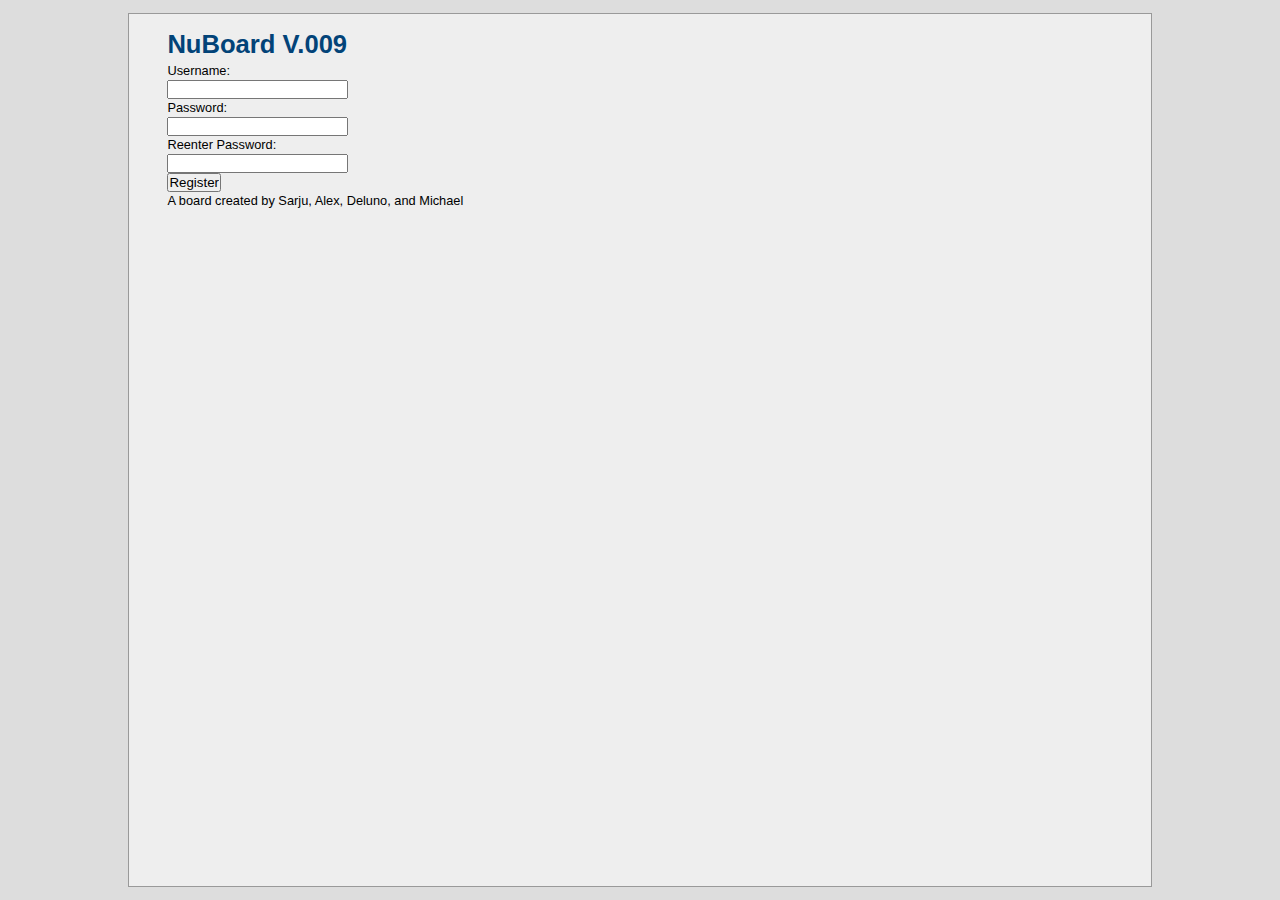
<file: register.html>
<html>
<head><title>NuBoard</title></head>
<link href="wampthemes/classic/style.css" type="text/css" rel="stylesheet" />
<body>
	<div class="pane">
		<div class="header"><h1><a href="">NuBoard V.009</a></h1></div>
		<div class="loginpane">
			<form action="addnewuser.php" method="POST">
				<p>Username:</p>
				<input type="text" id="usernameinput" name="usernameinput" />
				<p>Password:</p>
				<input type="password" id="passwordinput" name="passwordinput" />
				<p>Reenter Password:</p>
				<input type="password" id="passwordinput" name="passwordinput2"/>
				<p></p>
				<input type="submit" value="Register" />
			</form>
		</div>
		<div class="forumdesc">
			<p>A board created by Sarju, Alex, Deluno, and Michael</p>
		</div>
		<div class="content">
			
		</div>
	</div>
</body>
</html>
</file>
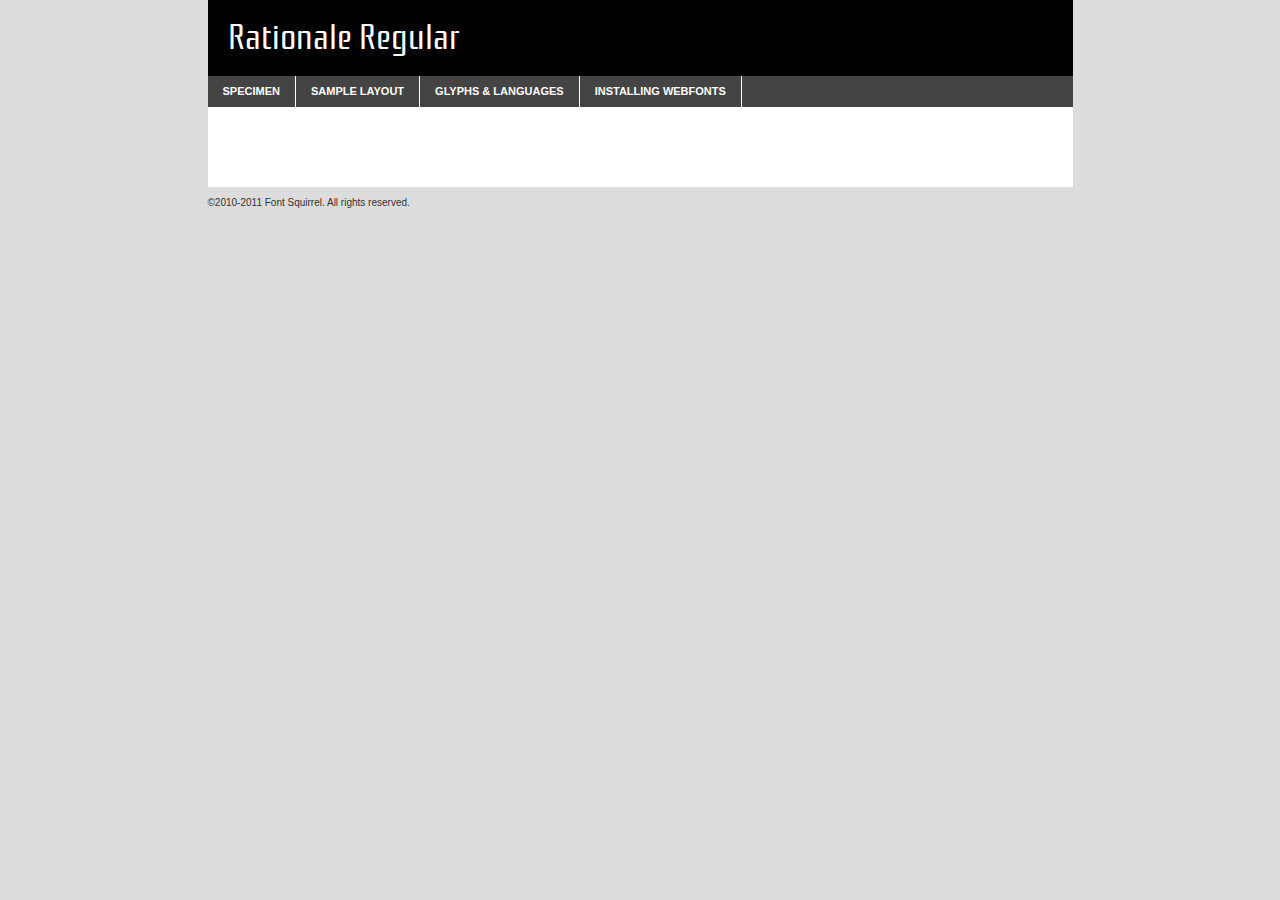
<file: wampthemes/modern/fonts/rationale-regular-demo.html>
<!DOCTYPE html PUBLIC "-//W3C//DTD XHTML 1.0 Transitional//EN"
	"http://www.w3.org/TR/xhtml1/DTD/xhtml1-transitional.dtd">

<html xmlns="http://www.w3.org/1999/xhtml" xml:lang="en" lang="en">
<head>
	<meta http-equiv="Content-Type" content="text/html; charset=utf-8" />
	<script src="http://ajax.googleapis.com/ajax/libs/jquery/1.7.2/jquery.min.js" type="text/javascript" charset="utf-8"></script>
	<script src="specimen_files/easytabs.js" type="text/javascript" charset="utf-8"></script>
	<link rel="stylesheet" href="specimen_files/specimen_stylesheet.css" type="text/css" charset="utf-8" />
	<link rel="stylesheet" href="stylesheet.css" type="text/css" charset="utf-8" />

	<style type="text/css">
					body{
				font-family: 'rationaleregular';
							}
		</style>

	<title>Rationale Regular Specimen</title>
	
	
	<script type="text/javascript" charset="utf-8">
		$(document).ready(function() {
			$('#container').easyTabs({defaultContent:1});
		});
	</script>
</head>

<body>
<div id="container">
	<div id="header">
		Rationale Regular	</div>
	<ul class="tabs">
		<li><a href="#specimen">Specimen</a></li>
		<li><a href="#layout">Sample Layout</a></li>
				<li><a href="#glyphs">Glyphs &amp; Languages</a></li>
		<li><a href="#installing">Installing Webfonts</a></li>
		
	</ul>
	
	<div id="main_content">

		
			<div id="specimen">
		
				<div class="section">
					<div class="grid12 firstcol">
						<div class="huge">AaBb</div>
					</div>
				</div>
		
				<div class="section">
					<div class="glyph_range">A&#x200B;B&#x200b;C&#x200b;D&#x200b;E&#x200b;F&#x200b;G&#x200b;H&#x200b;I&#x200b;J&#x200b;K&#x200b;L&#x200b;M&#x200b;N&#x200b;O&#x200b;P&#x200b;Q&#x200b;R&#x200b;S&#x200b;T&#x200b;U&#x200b;V&#x200b;W&#x200b;X&#x200b;Y&#x200b;Z&#x200b;a&#x200b;b&#x200b;c&#x200b;d&#x200b;e&#x200b;f&#x200b;g&#x200b;h&#x200b;i&#x200b;j&#x200b;k&#x200b;l&#x200b;m&#x200b;n&#x200b;o&#x200b;p&#x200b;q&#x200b;r&#x200b;s&#x200b;t&#x200b;u&#x200b;v&#x200b;w&#x200b;x&#x200b;y&#x200b;z&#x200b;1&#x200b;2&#x200b;3&#x200b;4&#x200b;5&#x200b;6&#x200b;7&#x200b;8&#x200b;9&#x200b;0&#x200b;&amp;&#x200b;.&#x200b;,&#x200b;?&#x200b;!&#x200b;&#64;&#x200b;(&#x200b;)&#x200b;#&#x200b;$&#x200b;%&#x200b;*&#x200b;+&#x200b;-&#x200b;=&#x200b;:&#x200b;;</div>
				</div>
				<div class="section">
					<div class="grid12 firstcol">
						<table class="sample_table">
							<tr><td>10</td><td class="size10">abcdefghijklmnopqrstuvwxyzABCDEFGHIJKLMNOPQRSTUVWXYZ0123456789abcdefghijklmnopqrstuvwxyzABCDEFGHIJKLMNOPQRSTUVWXYZ0123456789abcdefghijklmnopqrstuvwxyzABCDEFGHIJKLMNOPQRSTUVWXYZ</td></tr>
							<tr><td>11</td><td class="size11">abcdefghijklmnopqrstuvwxyzABCDEFGHIJKLMNOPQRSTUVWXYZ0123456789abcdefghijklmnopqrstuvwxyzABCDEFGHIJKLMNOPQRSTUVWXYZ0123456789abcdefghijklmnopqrstuvwxyzABCDEFGHIJKLMNOPQRSTUVWXYZ</td></tr>
							<tr><td>12</td><td class="size12">abcdefghijklmnopqrstuvwxyzABCDEFGHIJKLMNOPQRSTUVWXYZ0123456789abcdefghijklmnopqrstuvwxyzABCDEFGHIJKLMNOPQRSTUVWXYZ0123456789abcdefghijklmnopqrstuvwxyzABCDEFGHIJKLMNOPQRSTUVWXYZ</td></tr>
							<tr><td>13</td><td class="size13">abcdefghijklmnopqrstuvwxyzABCDEFGHIJKLMNOPQRSTUVWXYZ0123456789abcdefghijklmnopqrstuvwxyzABCDEFGHIJKLMNOPQRSTUVWXYZ0123456789abcdefghijklmnopqrstuvwxyzABCDEFGHIJKLMNOPQRSTUVWXYZ</td></tr>
							<tr><td>14</td><td class="size14">abcdefghijklmnopqrstuvwxyzABCDEFGHIJKLMNOPQRSTUVWXYZ0123456789abcdefghijklmnopqrstuvwxyzABCDEFGHIJKLMNOPQRSTUVWXYZ0123456789abcdefghijklmnopqrstuvwxyzABCDEFGHIJKLMNOPQRSTUVWXYZ</td></tr>
							<tr><td>16</td><td class="size16">abcdefghijklmnopqrstuvwxyzABCDEFGHIJKLMNOPQRSTUVWXYZ0123456789abcdefghijklmnopqrstuvwxyzABCDEFGHIJKLMNOPQRSTUVWXYZ</td></tr>
							<tr><td>18</td><td class="size18">abcdefghijklmnopqrstuvwxyzABCDEFGHIJKLMNOPQRSTUVWXYZ0123456789abcdefghijklmnopqrstuvwxyzABCDEFGHIJKLMNOPQRSTUVWXYZ</td></tr>
							<tr><td>20</td><td class="size20">abcdefghijklmnopqrstuvwxyzABCDEFGHIJKLMNOPQRSTUVWXYZ0123456789abcdefghijklmnopqrstuvwxyzABCDEFGHIJKLMNOPQRSTUVWXYZ</td></tr>
							<tr><td>24</td><td class="size24">abcdefghijklmnopqrstuvwxyzABCDEFGHIJKLMNOPQRSTUVWXYZ0123456789abcdefghijklmnopqrstuvwxyzABCDEFGHIJKLMNOPQRSTUVWXYZ</td></tr>
							<tr><td>30</td><td class="size30">abcdefghijklmnopqrstuvwxyzABCDEFGHIJKLMNOPQRSTUVWXYZ0123456789abcdefghijklmnopqrstuvwxyzABCDEFGHIJKLMNOPQRSTUVWXYZ</td></tr>
							<tr><td>36</td><td class="size36">abcdefghijklmnopqrstuvwxyzABCDEFGHIJKLMNOPQRSTUVWXYZ0123456789abcdefghijklmnopqrstuvwxyzABCDEFGHIJKLMNOPQRSTUVWXYZ</td></tr>
							<tr><td>48</td><td class="size48">abcdefghijklmnopqrstuvwxyzABCDEFGHIJKLMNOPQRSTUVWXYZ0123456789abcdefghijklmnopqrstuvwxyzABCDEFGHIJKLMNOPQRSTUVWXYZ</td></tr>
							<tr><td>60</td><td class="size60">abcdefghijklmnopqrstuvwxyzABCDEFGHIJKLMNOPQRSTUVWXYZ0123456789abcdefghijklmnopqrstuvwxyzABCDEFGHIJKLMNOPQRSTUVWXYZ</td></tr>
							<tr><td>72</td><td class="size72">abcdefghijklmnopqrstuvwxyzABCDEFGHIJKLMNOPQRSTUVWXYZ0123456789abcdefghijklmnopqrstuvwxyzABCDEFGHIJKLMNOPQRSTUVWXYZ</td></tr>
							<tr><td>90</td><td class="size90">abcdefghijklmnopqrstuvwxyzABCDEFGHIJKLMNOPQRSTUVWXYZ0123456789abcdefghijklmnopqrstuvwxyzABCDEFGHIJKLMNOPQRSTUVWXYZ</td></tr>
						</table>
				
					</div>
			
				</div>
		
		
		
								<div class="section" id="bodycomparison">


										<div id="xheight">
				<div class="fontbody">&#x25FC;&#x25FC;&#x25FC;&#x25FC;&#x25FC;&#x25FC;&#x25FC;&#x25FC;&#x25FC;&#x25FC;&#x25FC;&#x25FC;&#x25FC;&#x25FC;&#x25FC;&#x25FC;&#x25FC;&#x25FC;&#x25FC;&#x25FC;&#x25FC;&#x25FC;&#x25FC;&#x25FC;&#x25FC;&#x25FC;&#x25FC;&#x25FC;&#x25FC;&#x25FC;&#x25FC;&#x25FC;&#x25FC;&#x25FC;&#x25FC;&#x25FC;&#x25FC;&#x25FC;&#x25FC;&#x25FC;&#x25FC;&#x25FC;&#x25FC;&#x25FC;&#x25FC;&#x25FC;&#x25FC;&#x25FC;&#x25FC;&#x25FC;&#x25FC;&#x25FC;&#x25FC;&#x25FC;&#x25FC;&#x25FC;&#x25FC;&#x25FC;&#x25FC;&#x25FC;&#x25FC;&#x25FC;&#x25FC;&#x25FC;&#x25FC;&#x25FC;&#x25FC;&#x25FC;&#x25FC;&#x25FC;&#x25FC;&#x25FC;&#x25FC;&#x25FC;&#x25FC;&#x25FC;&#x25FC;&#x25FC;&#x25FC;&#x25FC;&#x25FC;&#x25FC;&#x25FC;&#x25FC;&#x25FC;&#x25FC;&#x25FC;&#x25FC;&#x25FC;&#x25FC;&#x25FC;&#x25FC;&#x25FC;&#x25FC;&#x25FC;&#x25FC;&#x25FC;&#x25FC;&#x25FC;body</div><div class="arialbody">body</div><div class="verdanabody">body</div><div class="georgiabody">body</div></div>
										<div class="fontbody" style="z-index:1">
											body<span>Rationale Regular</span>
										</div>
										<div class="arialbody" style="z-index:1">
											body<span>Arial</span>
										</div>
										<div class="verdanabody" style="z-index:1">
											body<span>Verdana</span>
										</div>
										<div class="georgiabody" style="z-index:1">
											body<span>Georgia</span>
										</div>



								</div>
		
		
				<div class="section psample psample_row1" id="">
					
					<div class="grid2 firstcol">
						<p class="size10"><span>10.</span>Aenean lacinia bibendum nulla sed consectetur. Fusce dapibus, tellus ac cursus commodo, tortor mauris condimentum nibh, ut fermentum massa justo sit amet risus. Nullam id dolor id nibh ultricies vehicula ut id elit. Cum sociis natoque penatibus et magnis dis parturient montes, nascetur ridiculus mus. Nulla vitae elit libero, a pharetra augue.</p>
			
					</div>
					<div class="grid3">
						<p class="size11"><span>11.</span>Aenean lacinia bibendum nulla sed consectetur. Fusce dapibus, tellus ac cursus commodo, tortor mauris condimentum nibh, ut fermentum massa justo sit amet risus. Nullam id dolor id nibh ultricies vehicula ut id elit. Cum sociis natoque penatibus et magnis dis parturient montes, nascetur ridiculus mus. Nulla vitae elit libero, a pharetra augue.</p>
			
					</div>
					<div class="grid3">
						<p class="size12"><span>12.</span>Aenean lacinia bibendum nulla sed consectetur. Fusce dapibus, tellus ac cursus commodo, tortor mauris condimentum nibh, ut fermentum massa justo sit amet risus. Nullam id dolor id nibh ultricies vehicula ut id elit. Cum sociis natoque penatibus et magnis dis parturient montes, nascetur ridiculus mus. Nulla vitae elit libero, a pharetra augue.</p>
			
					</div>
					<div class="grid4">
						<p class="size13"><span>13.</span>Aenean lacinia bibendum nulla sed consectetur. Fusce dapibus, tellus ac cursus commodo, tortor mauris condimentum nibh, ut fermentum massa justo sit amet risus. Nullam id dolor id nibh ultricies vehicula ut id elit. Cum sociis natoque penatibus et magnis dis parturient montes, nascetur ridiculus mus. Nulla vitae elit libero, a pharetra augue.</p>
			
					</div>
					<div class="white_blend"></div>
					
				</div>
				<div class="section psample psample_row2" id="">
					<div class="grid3 firstcol">
						<p class="size14"><span>14.</span>Aenean lacinia bibendum nulla sed consectetur. Fusce dapibus, tellus ac cursus commodo, tortor mauris condimentum nibh, ut fermentum massa justo sit amet risus. Nullam id dolor id nibh ultricies vehicula ut id elit. Cum sociis natoque penatibus et magnis dis parturient montes, nascetur ridiculus mus. Nulla vitae elit libero, a pharetra augue.</p>
			
					</div>
					<div class="grid4">
						<p class="size16"><span>16.</span>Aenean lacinia bibendum nulla sed consectetur. Fusce dapibus, tellus ac cursus commodo, tortor mauris condimentum nibh, ut fermentum massa justo sit amet risus. Nullam id dolor id nibh ultricies vehicula ut id elit. Cum sociis natoque penatibus et magnis dis parturient montes, nascetur ridiculus mus. Nulla vitae elit libero, a pharetra augue.</p>
			
					</div>
					<div class="grid5">
						<p class="size18"><span>18.</span>Aenean lacinia bibendum nulla sed consectetur. Fusce dapibus, tellus ac cursus commodo, tortor mauris condimentum nibh, ut fermentum massa justo sit amet risus. Nullam id dolor id nibh ultricies vehicula ut id elit. Cum sociis natoque penatibus et magnis dis parturient montes, nascetur ridiculus mus. Nulla vitae elit libero, a pharetra augue.</p>
			
					</div>

					<div class="white_blend"></div>

				</div>
				
				<div class="section psample psample_row3" id="">
					<div class="grid5 firstcol">
						<p class="size20"><span>20.</span>Aenean lacinia bibendum nulla sed consectetur. Fusce dapibus, tellus ac cursus commodo, tortor mauris condimentum nibh, ut fermentum massa justo sit amet risus. Nullam id dolor id nibh ultricies vehicula ut id elit. Cum sociis natoque penatibus et magnis dis parturient montes, nascetur ridiculus mus. Nulla vitae elit libero, a pharetra augue.</p>
					</div>
					<div class="grid7">
						<p class="size24"><span>24.</span>Aenean lacinia bibendum nulla sed consectetur. Fusce dapibus, tellus ac cursus commodo, tortor mauris condimentum nibh, ut fermentum massa justo sit amet risus. Nullam id dolor id nibh ultricies vehicula ut id elit. Cum sociis natoque penatibus et magnis dis parturient montes, nascetur ridiculus mus. Nulla vitae elit libero, a pharetra augue.</p>
					</div>
					
					<div class="white_blend"></div>
					
				</div>
				
				<div class="section psample psample_row4" id="">
					<div class="grid12 firstcol">
						<p class="size30"><span>30.</span>Aenean lacinia bibendum nulla sed consectetur. Fusce dapibus, tellus ac cursus commodo, tortor mauris condimentum nibh, ut fermentum massa justo sit amet risus. Nullam id dolor id nibh ultricies vehicula ut id elit. Cum sociis natoque penatibus et magnis dis parturient montes, nascetur ridiculus mus. Nulla vitae elit libero, a pharetra augue.</p>
					</div>
					<div class="white_blend"></div>
					
				</div>
				
				
				
				<div class="section psample psample_row1 fullreverse">
					<div class="grid2 firstcol">
						<p class="size10"><span>10.</span>Aenean lacinia bibendum nulla sed consectetur. Fusce dapibus, tellus ac cursus commodo, tortor mauris condimentum nibh, ut fermentum massa justo sit amet risus. Nullam id dolor id nibh ultricies vehicula ut id elit. Cum sociis natoque penatibus et magnis dis parturient montes, nascetur ridiculus mus. Nulla vitae elit libero, a pharetra augue.</p>
			
					</div>
					<div class="grid3">
						<p class="size11"><span>11.</span>Aenean lacinia bibendum nulla sed consectetur. Fusce dapibus, tellus ac cursus commodo, tortor mauris condimentum nibh, ut fermentum massa justo sit amet risus. Nullam id dolor id nibh ultricies vehicula ut id elit. Cum sociis natoque penatibus et magnis dis parturient montes, nascetur ridiculus mus. Nulla vitae elit libero, a pharetra augue.</p>
			
					</div>
					<div class="grid3">
						<p class="size12"><span>12.</span>Aenean lacinia bibendum nulla sed consectetur. Fusce dapibus, tellus ac cursus commodo, tortor mauris condimentum nibh, ut fermentum massa justo sit amet risus. Nullam id dolor id nibh ultricies vehicula ut id elit. Cum sociis natoque penatibus et magnis dis parturient montes, nascetur ridiculus mus. Nulla vitae elit libero, a pharetra augue.</p>
			
					</div>
					<div class="grid4">
						<p class="size13"><span>13.</span>Aenean lacinia bibendum nulla sed consectetur. Fusce dapibus, tellus ac cursus commodo, tortor mauris condimentum nibh, ut fermentum massa justo sit amet risus. Nullam id dolor id nibh ultricies vehicula ut id elit. Cum sociis natoque penatibus et magnis dis parturient montes, nascetur ridiculus mus. Nulla vitae elit libero, a pharetra augue.</p>
			
					</div>
					<div class="black_blend"></div>
					
				</div>
				
				<div class="section psample psample_row2 fullreverse">
					<div class="grid3 firstcol">
						<p class="size14"><span>14.</span>Aenean lacinia bibendum nulla sed consectetur. Fusce dapibus, tellus ac cursus commodo, tortor mauris condimentum nibh, ut fermentum massa justo sit amet risus. Nullam id dolor id nibh ultricies vehicula ut id elit. Cum sociis natoque penatibus et magnis dis parturient montes, nascetur ridiculus mus. Nulla vitae elit libero, a pharetra augue.</p>
			
					</div>
					<div class="grid4">
						<p class="size16"><span>16.</span>Aenean lacinia bibendum nulla sed consectetur. Fusce dapibus, tellus ac cursus commodo, tortor mauris condimentum nibh, ut fermentum massa justo sit amet risus. Nullam id dolor id nibh ultricies vehicula ut id elit. Cum sociis natoque penatibus et magnis dis parturient montes, nascetur ridiculus mus. Nulla vitae elit libero, a pharetra augue.</p>
			
					</div>
					<div class="grid5">
						<p class="size18"><span>18.</span>Aenean lacinia bibendum nulla sed consectetur. Fusce dapibus, tellus ac cursus commodo, tortor mauris condimentum nibh, ut fermentum massa justo sit amet risus. Nullam id dolor id nibh ultricies vehicula ut id elit. Cum sociis natoque penatibus et magnis dis parturient montes, nascetur ridiculus mus. Nulla vitae elit libero, a pharetra augue.</p>
			
					</div>
					<div class="black_blend"></div>

				</div>
				
				<div class="section psample fullreverse psample_row3" id="">
					<div class="grid5 firstcol">
						<p class="size20"><span>20.</span>Aenean lacinia bibendum nulla sed consectetur. Fusce dapibus, tellus ac cursus commodo, tortor mauris condimentum nibh, ut fermentum massa justo sit amet risus. Nullam id dolor id nibh ultricies vehicula ut id elit. Cum sociis natoque penatibus et magnis dis parturient montes, nascetur ridiculus mus. Nulla vitae elit libero, a pharetra augue.</p>
					</div>
					<div class="grid7">
						<p class="size24"><span>24.</span>Aenean lacinia bibendum nulla sed consectetur. Fusce dapibus, tellus ac cursus commodo, tortor mauris condimentum nibh, ut fermentum massa justo sit amet risus. Nullam id dolor id nibh ultricies vehicula ut id elit. Cum sociis natoque penatibus et magnis dis parturient montes, nascetur ridiculus mus. Nulla vitae elit libero, a pharetra augue.</p>
					</div>
					
					<div class="black_blend"></div>
					
				</div>
				
				<div class="section psample fullreverse psample_row4" id="" style="border-bottom: 20px #000 solid;">
					<div class="grid12 firstcol">
						<p class="size30"><span>30.</span>Aenean lacinia bibendum nulla sed consectetur. Fusce dapibus, tellus ac cursus commodo, tortor mauris condimentum nibh, ut fermentum massa justo sit amet risus. Nullam id dolor id nibh ultricies vehicula ut id elit. Cum sociis natoque penatibus et magnis dis parturient montes, nascetur ridiculus mus. Nulla vitae elit libero, a pharetra augue.</p>
					</div>
					<div class="black_blend"></div>
					
				</div>
				
				
				
				
			</div>
			
			<div id="layout">
				
				<div class="section">
					
					<div class="grid12 firstcol">
						<h1>Lorem Ipsum Dolor</h1>
						<h2>Etiam porta sem malesuada magna mollis euismod</h2>
						
						<p class="byline">By <a href="#link">Aenean Lacinia</a></p>
					</div>
				</div>
				<div class="section">
					<div class="grid8 firstcol">
						<p class="large">Donec sed odio dui. Morbi leo risus, porta ac consectetur ac, vestibulum at eros. Fusce dapibus, tellus ac cursus commodo, tortor mauris condimentum nibh, ut fermentum massa justo sit amet risus. </p>

						
						<h3>Pellentesque ornare sem</h3>

						<p>Maecenas sed diam eget risus varius blandit sit amet non magna. Maecenas faucibus mollis interdum. Donec ullamcorper nulla non metus auctor fringilla. Nullam id dolor id nibh ultricies vehicula ut id elit. Nullam id dolor id nibh ultricies vehicula ut id elit. </p>

						<p>Aenean eu leo quam. Pellentesque ornare sem lacinia quam venenatis vestibulum. Lorem ipsum dolor sit amet, consectetur adipiscing elit. Cum sociis natoque penatibus et magnis dis parturient montes, nascetur ridiculus mus. </p>

						<p>Nulla vitae elit libero, a pharetra augue. Praesent commodo cursus magna, vel scelerisque nisl consectetur et. Aenean lacinia bibendum nulla sed consectetur. </p>

						<p>Nullam quis risus eget urna mollis ornare vel eu leo. Nullam quis risus eget urna mollis ornare vel eu leo. Maecenas sed diam eget risus varius blandit sit amet non magna. Donec ullamcorper nulla non metus auctor fringilla. </p>

						<h3>Cras mattis consectetur</h3>

						<p>Aenean eu leo quam. Pellentesque ornare sem lacinia quam venenatis vestibulum. Aenean lacinia bibendum nulla sed consectetur. Integer posuere erat a ante venenatis dapibus posuere velit aliquet. Cras mattis consectetur purus sit amet fermentum. </p>

						<p>Nullam id dolor id nibh ultricies vehicula ut id elit. Nullam quis risus eget urna mollis ornare vel eu leo. Cras mattis consectetur purus sit amet fermentum.</p>
					</div>
					
					<div class="grid4 sidebar">
						
						<div class="box reverse">
							<p class="last">Nullam quis risus eget urna mollis ornare vel eu leo. Donec ullamcorper nulla non metus auctor fringilla. Cras mattis consectetur purus sit amet fermentum. Sed posuere consectetur est at lobortis. Lorem ipsum dolor sit amet, consectetur adipiscing elit. </p>
						</div>
						
						<p class="caption">Maecenas sed diam eget risus varius.</p>

						<p>Vestibulum id ligula porta felis euismod semper. Integer posuere erat a ante venenatis dapibus posuere velit aliquet. Vestibulum id ligula porta felis euismod semper. Sed posuere consectetur est at lobortis. Maecenas sed diam eget risus varius blandit sit amet non magna. Fusce dapibus, tellus ac cursus commodo, tortor mauris condimentum nibh, ut fermentum massa justo sit amet risus. </p>

					

						<p>Duis mollis, est non commodo luctus, nisi erat porttitor ligula, eget lacinia odio sem nec elit. Aenean lacinia bibendum nulla sed consectetur. Vivamus sagittis lacus vel augue laoreet rutrum faucibus dolor auctor. Aenean lacinia bibendum nulla sed consectetur. Nullam quis risus eget urna mollis ornare vel eu leo. </p>

						<p>Praesent commodo cursus magna, vel scelerisque nisl consectetur et. Donec ullamcorper nulla non metus auctor fringilla. Maecenas faucibus mollis interdum. Fusce dapibus, tellus ac cursus commodo, tortor mauris condimentum nibh, ut fermentum massa justo sit amet risus. </p>

					</div>
				</div>
				
			</div>


			



		<div id="glyphs">
			<div class="section">
				<div class="grid12 firstcol">
			
				<h1>Language Support</h1>
				<p>The subset of Rationale Regular in this kit supports the following languages:<br />
			
					Albanian, Basque, Breton, Chamorro, Danish, English, Faroese, Finnish, Frisian, Galician, German, Icelandic, Italian, Malagasy, Norwegian, Portuguese, Spanish, Swedish				</p>
				<h1>Glyph Chart</h1>
				<p>The subset of Rationale Regular in this kit includes all the glyphs listed below. Unicode entities are included above each glyph to help you insert individual characters into your layout.</p>
				<div id="glyph_chart">
			
																				 <div><p>&amp;#13;</p>&#13;</div>
																				 <div><p>&amp;#32;</p>&#32;</div>
																				 <div><p>&amp;#33;</p>&#33;</div>
																				 <div><p>&amp;#34;</p>&#34;</div>
																				 <div><p>&amp;#35;</p>&#35;</div>
																				 <div><p>&amp;#36;</p>&#36;</div>
																				 <div><p>&amp;#37;</p>&#37;</div>
																				 <div><p>&amp;#38;</p>&#38;</div>
																				 <div><p>&amp;#39;</p>&#39;</div>
																				 <div><p>&amp;#40;</p>&#40;</div>
																				 <div><p>&amp;#41;</p>&#41;</div>
																				 <div><p>&amp;#42;</p>&#42;</div>
																				 <div><p>&amp;#43;</p>&#43;</div>
																				 <div><p>&amp;#44;</p>&#44;</div>
																				 <div><p>&amp;#45;</p>&#45;</div>
																				 <div><p>&amp;#46;</p>&#46;</div>
																				 <div><p>&amp;#47;</p>&#47;</div>
																				 <div><p>&amp;#48;</p>&#48;</div>
																				 <div><p>&amp;#49;</p>&#49;</div>
																				 <div><p>&amp;#50;</p>&#50;</div>
																				 <div><p>&amp;#51;</p>&#51;</div>
																				 <div><p>&amp;#52;</p>&#52;</div>
																				 <div><p>&amp;#53;</p>&#53;</div>
																				 <div><p>&amp;#54;</p>&#54;</div>
																				 <div><p>&amp;#55;</p>&#55;</div>
																				 <div><p>&amp;#56;</p>&#56;</div>
																				 <div><p>&amp;#57;</p>&#57;</div>
																				 <div><p>&amp;#58;</p>&#58;</div>
																				 <div><p>&amp;#59;</p>&#59;</div>
																				 <div><p>&amp;#60;</p>&#60;</div>
																				 <div><p>&amp;#61;</p>&#61;</div>
																				 <div><p>&amp;#62;</p>&#62;</div>
																				 <div><p>&amp;#63;</p>&#63;</div>
																				 <div><p>&amp;#64;</p>&#64;</div>
																				 <div><p>&amp;#65;</p>&#65;</div>
																				 <div><p>&amp;#66;</p>&#66;</div>
																				 <div><p>&amp;#67;</p>&#67;</div>
																				 <div><p>&amp;#68;</p>&#68;</div>
																				 <div><p>&amp;#69;</p>&#69;</div>
																				 <div><p>&amp;#70;</p>&#70;</div>
																				 <div><p>&amp;#71;</p>&#71;</div>
																				 <div><p>&amp;#72;</p>&#72;</div>
																				 <div><p>&amp;#73;</p>&#73;</div>
																				 <div><p>&amp;#74;</p>&#74;</div>
																				 <div><p>&amp;#75;</p>&#75;</div>
																				 <div><p>&amp;#76;</p>&#76;</div>
																				 <div><p>&amp;#77;</p>&#77;</div>
																				 <div><p>&amp;#78;</p>&#78;</div>
																				 <div><p>&amp;#79;</p>&#79;</div>
																				 <div><p>&amp;#80;</p>&#80;</div>
																				 <div><p>&amp;#81;</p>&#81;</div>
																				 <div><p>&amp;#82;</p>&#82;</div>
																				 <div><p>&amp;#83;</p>&#83;</div>
																				 <div><p>&amp;#84;</p>&#84;</div>
																				 <div><p>&amp;#85;</p>&#85;</div>
																				 <div><p>&amp;#86;</p>&#86;</div>
																				 <div><p>&amp;#87;</p>&#87;</div>
																				 <div><p>&amp;#88;</p>&#88;</div>
																				 <div><p>&amp;#89;</p>&#89;</div>
																				 <div><p>&amp;#90;</p>&#90;</div>
																				 <div><p>&amp;#91;</p>&#91;</div>
																				 <div><p>&amp;#92;</p>&#92;</div>
																				 <div><p>&amp;#93;</p>&#93;</div>
																				 <div><p>&amp;#94;</p>&#94;</div>
																				 <div><p>&amp;#95;</p>&#95;</div>
																				 <div><p>&amp;#96;</p>&#96;</div>
																				 <div><p>&amp;#97;</p>&#97;</div>
																				 <div><p>&amp;#98;</p>&#98;</div>
																				 <div><p>&amp;#99;</p>&#99;</div>
																				 <div><p>&amp;#100;</p>&#100;</div>
																				 <div><p>&amp;#101;</p>&#101;</div>
																				 <div><p>&amp;#102;</p>&#102;</div>
																				 <div><p>&amp;#103;</p>&#103;</div>
																				 <div><p>&amp;#104;</p>&#104;</div>
																				 <div><p>&amp;#105;</p>&#105;</div>
																				 <div><p>&amp;#106;</p>&#106;</div>
																				 <div><p>&amp;#107;</p>&#107;</div>
																				 <div><p>&amp;#108;</p>&#108;</div>
																				 <div><p>&amp;#109;</p>&#109;</div>
																				 <div><p>&amp;#110;</p>&#110;</div>
																				 <div><p>&amp;#111;</p>&#111;</div>
																				 <div><p>&amp;#112;</p>&#112;</div>
																				 <div><p>&amp;#113;</p>&#113;</div>
																				 <div><p>&amp;#114;</p>&#114;</div>
																				 <div><p>&amp;#115;</p>&#115;</div>
																				 <div><p>&amp;#116;</p>&#116;</div>
																				 <div><p>&amp;#117;</p>&#117;</div>
																				 <div><p>&amp;#118;</p>&#118;</div>
																				 <div><p>&amp;#119;</p>&#119;</div>
																				 <div><p>&amp;#120;</p>&#120;</div>
																				 <div><p>&amp;#121;</p>&#121;</div>
																				 <div><p>&amp;#122;</p>&#122;</div>
																				 <div><p>&amp;#123;</p>&#123;</div>
																				 <div><p>&amp;#124;</p>&#124;</div>
																				 <div><p>&amp;#125;</p>&#125;</div>
																				 <div><p>&amp;#126;</p>&#126;</div>
																				 <div><p>&amp;#160;</p>&#160;</div>
																				 <div><p>&amp;#161;</p>&#161;</div>
																				 <div><p>&amp;#162;</p>&#162;</div>
																				 <div><p>&amp;#163;</p>&#163;</div>
																				 <div><p>&amp;#164;</p>&#164;</div>
																				 <div><p>&amp;#165;</p>&#165;</div>
																				 <div><p>&amp;#166;</p>&#166;</div>
																				 <div><p>&amp;#167;</p>&#167;</div>
																				 <div><p>&amp;#168;</p>&#168;</div>
																				 <div><p>&amp;#169;</p>&#169;</div>
																				 <div><p>&amp;#170;</p>&#170;</div>
																				 <div><p>&amp;#171;</p>&#171;</div>
																				 <div><p>&amp;#172;</p>&#172;</div>
																				 <div><p>&amp;#173;</p>&#173;</div>
																				 <div><p>&amp;#174;</p>&#174;</div>
																				 <div><p>&amp;#175;</p>&#175;</div>
																				 <div><p>&amp;#176;</p>&#176;</div>
																				 <div><p>&amp;#177;</p>&#177;</div>
																				 <div><p>&amp;#178;</p>&#178;</div>
																				 <div><p>&amp;#179;</p>&#179;</div>
																				 <div><p>&amp;#180;</p>&#180;</div>
																				 <div><p>&amp;#181;</p>&#181;</div>
																				 <div><p>&amp;#182;</p>&#182;</div>
																				 <div><p>&amp;#183;</p>&#183;</div>
																				 <div><p>&amp;#184;</p>&#184;</div>
																				 <div><p>&amp;#185;</p>&#185;</div>
																				 <div><p>&amp;#186;</p>&#186;</div>
																				 <div><p>&amp;#187;</p>&#187;</div>
																				 <div><p>&amp;#188;</p>&#188;</div>
																				 <div><p>&amp;#189;</p>&#189;</div>
																				 <div><p>&amp;#190;</p>&#190;</div>
																				 <div><p>&amp;#191;</p>&#191;</div>
																				 <div><p>&amp;#192;</p>&#192;</div>
																				 <div><p>&amp;#193;</p>&#193;</div>
																				 <div><p>&amp;#194;</p>&#194;</div>
																				 <div><p>&amp;#195;</p>&#195;</div>
																				 <div><p>&amp;#196;</p>&#196;</div>
																				 <div><p>&amp;#197;</p>&#197;</div>
																				 <div><p>&amp;#198;</p>&#198;</div>
																				 <div><p>&amp;#199;</p>&#199;</div>
																				 <div><p>&amp;#200;</p>&#200;</div>
																				 <div><p>&amp;#201;</p>&#201;</div>
																				 <div><p>&amp;#202;</p>&#202;</div>
																				 <div><p>&amp;#203;</p>&#203;</div>
																				 <div><p>&amp;#204;</p>&#204;</div>
																				 <div><p>&amp;#205;</p>&#205;</div>
																				 <div><p>&amp;#206;</p>&#206;</div>
																				 <div><p>&amp;#207;</p>&#207;</div>
																				 <div><p>&amp;#208;</p>&#208;</div>
																				 <div><p>&amp;#209;</p>&#209;</div>
																				 <div><p>&amp;#210;</p>&#210;</div>
																				 <div><p>&amp;#211;</p>&#211;</div>
																				 <div><p>&amp;#212;</p>&#212;</div>
																				 <div><p>&amp;#213;</p>&#213;</div>
																				 <div><p>&amp;#214;</p>&#214;</div>
																				 <div><p>&amp;#215;</p>&#215;</div>
																				 <div><p>&amp;#216;</p>&#216;</div>
																				 <div><p>&amp;#217;</p>&#217;</div>
																				 <div><p>&amp;#218;</p>&#218;</div>
																				 <div><p>&amp;#219;</p>&#219;</div>
																				 <div><p>&amp;#220;</p>&#220;</div>
																				 <div><p>&amp;#221;</p>&#221;</div>
																				 <div><p>&amp;#222;</p>&#222;</div>
																				 <div><p>&amp;#223;</p>&#223;</div>
																				 <div><p>&amp;#224;</p>&#224;</div>
																				 <div><p>&amp;#225;</p>&#225;</div>
																				 <div><p>&amp;#226;</p>&#226;</div>
																				 <div><p>&amp;#227;</p>&#227;</div>
																				 <div><p>&amp;#228;</p>&#228;</div>
																				 <div><p>&amp;#229;</p>&#229;</div>
																				 <div><p>&amp;#230;</p>&#230;</div>
																				 <div><p>&amp;#231;</p>&#231;</div>
																				 <div><p>&amp;#232;</p>&#232;</div>
																				 <div><p>&amp;#233;</p>&#233;</div>
																				 <div><p>&amp;#234;</p>&#234;</div>
																				 <div><p>&amp;#235;</p>&#235;</div>
																				 <div><p>&amp;#236;</p>&#236;</div>
																				 <div><p>&amp;#237;</p>&#237;</div>
																				 <div><p>&amp;#238;</p>&#238;</div>
																				 <div><p>&amp;#239;</p>&#239;</div>
																				 <div><p>&amp;#240;</p>&#240;</div>
																				 <div><p>&amp;#241;</p>&#241;</div>
																				 <div><p>&amp;#242;</p>&#242;</div>
																				 <div><p>&amp;#243;</p>&#243;</div>
																				 <div><p>&amp;#244;</p>&#244;</div>
																				 <div><p>&amp;#245;</p>&#245;</div>
																				 <div><p>&amp;#246;</p>&#246;</div>
																				 <div><p>&amp;#247;</p>&#247;</div>
																				 <div><p>&amp;#248;</p>&#248;</div>
																				 <div><p>&amp;#249;</p>&#249;</div>
																				 <div><p>&amp;#250;</p>&#250;</div>
																				 <div><p>&amp;#251;</p>&#251;</div>
																				 <div><p>&amp;#252;</p>&#252;</div>
																				 <div><p>&amp;#253;</p>&#253;</div>
																				 <div><p>&amp;#254;</p>&#254;</div>
																				 <div><p>&amp;#255;</p>&#255;</div>
																				 <div><p>&amp;#338;</p>&#338;</div>
																				 <div><p>&amp;#339;</p>&#339;</div>
																				 <div><p>&amp;#710;</p>&#710;</div>
																				 <div><p>&amp;#732;</p>&#732;</div>
																				 <div><p>&amp;#8192;</p>&#8192;</div>
																				 <div><p>&amp;#8193;</p>&#8193;</div>
																				 <div><p>&amp;#8194;</p>&#8194;</div>
																				 <div><p>&amp;#8195;</p>&#8195;</div>
																				 <div><p>&amp;#8196;</p>&#8196;</div>
																				 <div><p>&amp;#8197;</p>&#8197;</div>
																				 <div><p>&amp;#8198;</p>&#8198;</div>
																				 <div><p>&amp;#8199;</p>&#8199;</div>
																				 <div><p>&amp;#8200;</p>&#8200;</div>
																				 <div><p>&amp;#8201;</p>&#8201;</div>
																				 <div><p>&amp;#8202;</p>&#8202;</div>
																				 <div><p>&amp;#8208;</p>&#8208;</div>
																				 <div><p>&amp;#8209;</p>&#8209;</div>
																				 <div><p>&amp;#8210;</p>&#8210;</div>
																				 <div><p>&amp;#8211;</p>&#8211;</div>
																				 <div><p>&amp;#8212;</p>&#8212;</div>
																				 <div><p>&amp;#8216;</p>&#8216;</div>
																				 <div><p>&amp;#8217;</p>&#8217;</div>
																				 <div><p>&amp;#8218;</p>&#8218;</div>
																				 <div><p>&amp;#8220;</p>&#8220;</div>
																				 <div><p>&amp;#8221;</p>&#8221;</div>
																				 <div><p>&amp;#8222;</p>&#8222;</div>
																				 <div><p>&amp;#8226;</p>&#8226;</div>
																				 <div><p>&amp;#8239;</p>&#8239;</div>
																				 <div><p>&amp;#8249;</p>&#8249;</div>
																				 <div><p>&amp;#8250;</p>&#8250;</div>
																				 <div><p>&amp;#8287;</p>&#8287;</div>
																				 <div><p>&amp;#8364;</p>&#8364;</div>
																				 <div><p>&amp;#9724;</p>&#9724;</div>
																																						</div>	
				</div>
		
		
			</div>
		</div>
		
		
		<div id="specs">
			
		</div>
	
		<div id="installing">
			<div class="section">
				<div class="grid7 firstcol">
					<h1>Installing Webfonts</h1>
					
					<p>Webfonts are supported by all major browser platforms but not all in the same way. There are currently four different font formats that must be included in order to target all browsers. This includes TTF, WOFF, EOT and SVG.</p>
					
					<h2>1. Upload your webfonts</h2>
					<p>You must upload your webfont kit to your website. They should be in or near the same directory as your CSS files.</p>
					
					<h2>2. Include the webfont stylesheet</h2>
					<p>A special CSS @font-face declaration helps the various browsers select the appropriate font it needs without causing you a bunch of headaches. Learn more about this syntax by reading the <a href="http://www.fontspring.com/blog/further-hardening-of-the-bulletproof-syntax">Fontspring blog post</a> about it. The code for it is as follows:</p>


<code>
@font-face{ 
	font-family: 'MyWebFont';
	src: url('WebFont.eot');
	src: url('WebFont.eot?#iefix') format('embedded-opentype'),
	     url('WebFont.woff') format('woff'),
	     url('WebFont.ttf') format('truetype'),
	     url('WebFont.svg#webfont') format('svg');
}
</code>

	<p>We've already gone ahead and generated the code for you. All you have to do is link to the stylesheet in your HTML, like this:</p>
	<code>&lt;link rel=&quot;stylesheet&quot; href=&quot;stylesheet.css&quot; type=&quot;text/css&quot; charset=&quot;utf-8&quot; /&gt;</code>

					<h2>3. Modify your own stylesheet</h2>
					<p>To take advantage of your new fonts, you must tell your stylesheet to use them. Look at the original @font-face declaration above and find the property called "font-family." The name linked there will be what you use to reference the font. Prepend that webfont name to the font stack in the "font-family" property, inside the selector you want to change. For example:</p>
<code>p { font-family: 'WebFont', Arial, sans-serif; }</code>

<h2>4. Test</h2>
<p>Getting webfonts to work cross-browser <em>can</em> be tricky. Use the information in the sidebar to help you if you find that fonts aren't loading in a particular browser.</p>
				</div>
				
				<div class="grid5 sidebar">
					<div class="box">
						<h2>Troubleshooting<br />Font-Face Problems</h2>
						<p>Having trouble getting your webfonts to load in your new website? Here are some tips to sort out what might be the problem.</p>

						<h3>Fonts not showing in any browser</h3>

						<p>This sounds like you need to work on the plumbing. You either did not upload the fonts to the correct directory, or you did not link the fonts properly in the CSS. If you've confirmed that all this is correct and you still have a problem, take a look at your .htaccess file and see if requests are getting intercepted.</p>

						<h3>Fonts not loading in iPhone or iPad</h3>

						<p>The most common problem here is that you are serving the fonts from an IIS server. IIS refuses to serve files that have unknown MIME types. If that is the case, you must set the MIME type for SVG to "image/svg+xml" in the server settings. Follow these instructions from Microsoft if you need help.</p>

						<h3>Fonts not loading in Firefox</h3>

						<p>The primary reason for this failure? You are still using a version Firefox older than 3.5. So upgrade already! If that isn't it, then you are very likely serving fonts from a different domain. Firefox requires that all font assets be served from the same domain. Lastly it is possible that you need to add WOFF to your list of MIME types (if you are serving via IIS.)</p>

						<h3>Fonts not loading in IE</h3>

						<p>Are you looking at Internet Explorer on an actual Windows machine or are you cheating by using a service like Adobe BrowserLab? Many of these screenshot services do not render @font-face for IE. Best to test it on a real machine.</p>

						<h3>Fonts not loading in IE9</h3>

						<p>IE9, like Firefox, requires that fonts be served from the same domain as the website. Make sure that is the case.</p>
					</div>
				</div>
			</div>
			
		</div>
	
	</div>
	<div id="footer">
		<p>&copy;2010-2011 Font Squirrel. All rights reserved.</p>
	</div>
</div>
</body>
</html>
</file>
<file: wampthemes/classic/style.css>
/* Classic style for WampServer */

* {
	margin: 0;
	padding: 0;
}

html {
	background: #ddd;
}

body {
	margin: 1em 10%;
	padding: 1em 3em;
	font: 80%/1.4 tahoma, arial, helvetica, lucida sans, sans-serif;
	border: 1px solid #999;
	background: #eee;
	position: relative;
}

.innerhead {
	margin-bottom: 1.8em;
	margin-top: 1.8em;
	padding-bottom: 0em;
	border-bottom: 1px solid #999;
	letter-spacing: -500em;
	text-indent: -500em;
	height: 100px;
	background: url(../../index.php?img=gifLogo) 0 0 no-repeat;
}

.utility {
	position: absolute;
	right: 4em;
	top: 115px;
	font-size: 0.85em;
}

.utility li {
	display: inline;
}

h2 {
	margin: 0.8em 0 0 0;
}

ul {
	list-style: none;
	margin: 0;
	padding: 0;
}

#head ul li, dl ul li, #foot li {
	list-style: none;
	display: inline;
	margin: 0;
	padding: 0 0.4em;
}

ul.aliases, ul.projects, ul.tools, ul.vhost {
	list-style: none;
	line-height: 24px;
}

ul.aliases a, ul.projects a, ul.tools a ,ul.vhost a {
	padding-left: 22px;
	background: url(../../index.php?img=pngFolder) 0 100% no-repeat;
}

ul.tools a {
	background: url(../../index.php?img=pngWrench) 0 100% no-repeat;
}

ul.aliases a, ul.vhost a {
	background: url(../../index.php?img=pngFolderGo) 0 100% no-repeat;
}

dl {
	margin: 0;
	padding: 0;
}

dt {
	font-weight: bold;
	text-align: right;
	width: 11em;
	clear: both;
}

dd {
	margin: -1.35em 0 0 12em;
	padding-bottom: 0.4em;
	overflow: auto;
}
dd ul li {
	float: left;
	display: block;
	width: 16.5%;
    min-width: 140px;
	margin: 0;
	padding: 0 0 0 20px;
	background: url(../../index.php?img=pngPlugin) 2px 50% no-repeat;
	line-height: 1.6;
}

.divider1 {
    margin-top:5px;
    border-top:1px solid #999;
}

.divider2 {
    clear:both;
}

a {
	color: #024378;
	font-weight: bold;
	text-decoration: none;
}

a:hover {
	color: #04569A;
	text-decoration: underline;
}

#foot, #error {
	text-align: center;
	margin-top: 1.8em;
	border-top: 1px solid #999;
	padding-top: 1em;
	font-size: 0.85em;
}

.column {
    min-width: 220px;
    float:left;
}

.three-columns .column {
    width: 32%;
}
.four-columns .column {
    width: 23%;
}

@media screen and (max-width: 750px) {

    dt {
    	text-align: left;
    	width: 100%;
    	clear: left;
        margin: 2% 0 0 0;
    }

    dd {
    	margin: 0;
    	padding: 0.5% 1.5% 1% 1.5%;
    }
}
</file>
<file: wampthemes/modern/fonts/stylesheet.css>
/* Generated by Font Squirrel (http://www.fontsquirrel.com) on April 26, 2015 */



@font-face {
    font-family: 'rationaleregular';
    src: url('rationale-regular-webfont.eot');
    src: url('rationale-regular-webfont.eot?#iefix') format('embedded-opentype'),
         url('rationale-regular-webfont.woff2') format('woff2'),
         url('rationale-regular-webfont.woff') format('woff'),
         url('rationale-regular-webfont.ttf') format('truetype'),
         url('rationale-regular-webfont.svg#rationaleregular') format('svg');
    font-weight: normal;
    font-style: normal;

}
</file>
<file: wampthemes/modern/fonts/specimen_files/specimen_stylesheet.css>
@import url('grid_12-825-55-15.css');

/*  
	CSS Reset by Eric Meyer - Released under Public Domain
    http://meyerweb.com/eric/tools/css/reset/
*/
html, body, div, span, applet, object, iframe,
h1, h2, h3, h4, h5, h6, p, blockquote, pre,
a, abbr, acronym, address, big, cite, code,
del, dfn, em, font, img, ins, kbd, q, s, samp,
small, strike, strong, sub, sup, tt, var,
b, u, i, center, dl, dt, dd, ol, ul, li,
fieldset, form, label, legend, table, 
caption, tbody, tfoot, thead, tr, th, td 
                  {margin: 0;padding: 0;border: 0;outline: 0;
                  font-size: 100%;vertical-align: baseline;
                  background: transparent;}
body              {line-height: 1;}
ol, ul            {list-style: none;}
blockquote, q     {quotes: none;}
blockquote:before, blockquote:after,
q:before, q:after {content: '';	content: none;}
:focus            {outline: 0;}
ins               {text-decoration: none;}
del               {text-decoration: line-through;}
table             {border-collapse: collapse;border-spacing: 0;}




body {
	color: #000;
	background-color: #dcdcdc;
}

a {
	text-decoration: none;
	color: #1883ba;
}

h1{
	font-size: 32px;
	font-weight: normal;
	font-style: normal;
	margin-bottom: 18px;
}

h2{
	font-size: 18px;
}

#container {
	width: 865px;
	margin: 0px auto;
}


#header {
	padding: 20px;
	font-size: 36px;
	background-color: #000;
	color: #fff;
}

#header span {
	color: #666;
}
#main_content {
	background-color: #fff;
	padding: 60px 20px 20px;
}


#footer p {
	margin: 0;
	padding-top: 10px;
	padding-bottom: 50px;
	color: #333;
	font: 10px Arial, sans-serif;
}

.tabs {
	width: 100%;
	height: 31px;
	background-color: #444;
}
.tabs li {
	float:  left;
	margin: 0;
	overflow: hidden;
	background-color: #444;
}
.tabs li a {
	display: block;
	color: #fff;
	text-decoration: none;
	font: bold 11px/11px 'Arial';
	text-transform: uppercase;
	padding: 10px 15px;
	border-right: 1px solid #fff;
}

.tabs li a:hover {
		background-color: #00b3ff;

}

.tabs li.active a {
	color:  #000;
	background-color: #fff;
}



div.huge {
	
	font-size: 300px;
	line-height: 1em;
	padding: 0;
	letter-spacing: -.02em;
	overflow: hidden;
}
div.glyph_range {
	font-size: 72px;
	line-height: 1.1em;
}

.size10{ font-size: 10px; }
.size11{ font-size: 11px; }
.size12{ font-size: 12px; }
.size13{ font-size: 13px; }
.size14{ font-size: 14px; }
.size16{ font-size: 16px; }
.size18{ font-size: 18px; }
.size20{ font-size: 20px; }
.size24{ font-size: 24px; }
.size30{ font-size: 30px; }
.size36{ font-size: 36px; }
.size48{ font-size: 48px; }
.size60{ font-size: 60px; }
.size72{ font-size: 72px; }
.size90{ font-size: 90px; }


.psample_row1 {	height: 120px;}
.psample_row1 {	height: 120px;}
.psample_row2 {	height: 160px;}
.psample_row3 {	height: 160px;}
.psample_row4 {	height: 160px;}

.psample {
	overflow: hidden;
	position: relative;
}
.psample p {
	line-height: 1.3em;
	display: block;
	overflow: hidden;
	margin: 0;
}

.psample span {
	margin-right: .5em;
}

.white_blend {
	width: 100%;
	height: 61px;
	background-image: url([data-uri]);
	position: absolute;
	bottom: 0;
}
.black_blend {
	width: 100%;
	height: 61px;
	background-image: url([data-uri]);
	position: absolute;
	bottom: 0;
}
.fullreverse {
	background:  #000 !important;
	color:  #fff !important;
	margin-left: -20px;
	padding-left: 20px;
	margin-right: -20px;
	padding-right: 20px;
	padding: 20px;
	margin-bottom:0;
}


.sample_table td {
	padding-top: 3px;
	padding-bottom:5px;
	padding-left: 5px;
	vertical-align: middle;
	line-height: 1.2em;
}

.sample_table td:first-child {
	background-color: #eee;
	text-align: right;
	padding-right: 5px;
	padding-left: 0;
	padding: 5px;
	font: 11px/12px "Courier New", Courier, mono;
}

code {
	white-space: pre;
	background-color: #eee;
	display: block;
	padding: 10px;
	margin-bottom: 18px;
	overflow: auto;
}


.bottom,.last 	{margin-bottom:0 !important; padding-bottom:0 !important;}

.box  { 
  padding: 18px; 
  margin-bottom: 18px; 
  background: #eee; 
}

.reverse,.reversed { background:  #000 !important;color:  #fff !important; border: none !important;}

#bodycomparison {
	position: relative;
	overflow: hidden;
	font-size: 72px;
	height: 90px;
	white-space: nowrap;
}

#bodycomparison div{
	font-size: 72px;
	line-height: 90px;
	display: inline;
	margin: 0 15px 0 0;
	padding: 0;
}

#bodycomparison div span{
	font: 10px Arial;
	position: absolute;
	left: 0;
}
#xheight {
	float: none;
	position: absolute;
	color: #d9f3ff;
	font-size: 72px;
	line-height: 90px;
}

.fontbody {
 position: relative;
}
.arialbody{
	font-family: Arial;
	position: relative;
}
.verdanabody{
	font-family: Verdana;
	position: relative;
}
.georgiabody{
	font-family: Georgia;
	position: relative;
}

/* @group Layout page
 */

#layout h1 {
	font-size: 36px;
	line-height: 42px;
	font-weight: normal;
	font-style: normal;
}

#layout h2 {
	font-size: 24px;
	line-height: 23px;
	font-weight: normal;
	font-style: normal;
}

#layout h3 {
	font-size: 22px;
	line-height: 1.4em;
	margin-top: 1em;
	font-weight: normal;
	font-style: normal;
}


#layout p.byline {
	font-size: 12px;
	margin-top: 18px;
	line-height: 12px;
	margin-bottom: 0;
}
#layout p {
	font-size: 14px;
	line-height: 21px;
	margin-bottom: .5em;
}

#layout p.large{
	font-size: 18px;
	line-height: 26px;
}

#layout .sidebar p{
	font-size: 12px;
	line-height: 1.4em;
}

#layout p.caption {
	font-size: 10px;
	margin-top: -16px;
	margin-bottom: 18px;
}

/* @end */

/* @group Glyphs */

#glyph_chart div{
	background-color: #d9f3ff;
	color: black;
	float: left;
	font-size: 36px;
	height: 1.2em;
	line-height: 1.2em;
	margin-bottom: 1px;
	margin-right: 1px;
	text-align: center;
	width: 1.2em;
	position: relative;
	padding: .6em .2em .2em;
}

#glyph_chart div p {
	position: absolute;
	left: 0;
	top: 0;
	display: block;
	text-align: center;
	font: bold 9px Arial, sans-serif;
	background-color: #3a768f;
	width: 100%;
	color: #fff;
	padding: 2px 0;
}


#glyphs h1 {
	font-family: Arial, sans-serif;
}
/* @end */

/* @group Installing */

#installing {
	font: 13px Arial, sans-serif;
}

#installing p,
#glyphs p{
	line-height: 1.2em;
	margin-bottom: 18px;
	font: 13px Arial, sans-serif;
}



#installing h3{
	font-size: 15px;
	margin-top: 18px;
}

/* @end */

#rendering h1 {
	font-family: Arial, sans-serif;
}
.render_table td {
	font: 11px "Courier New", Courier, mono;
	vertical-align: middle;
}
</file>
